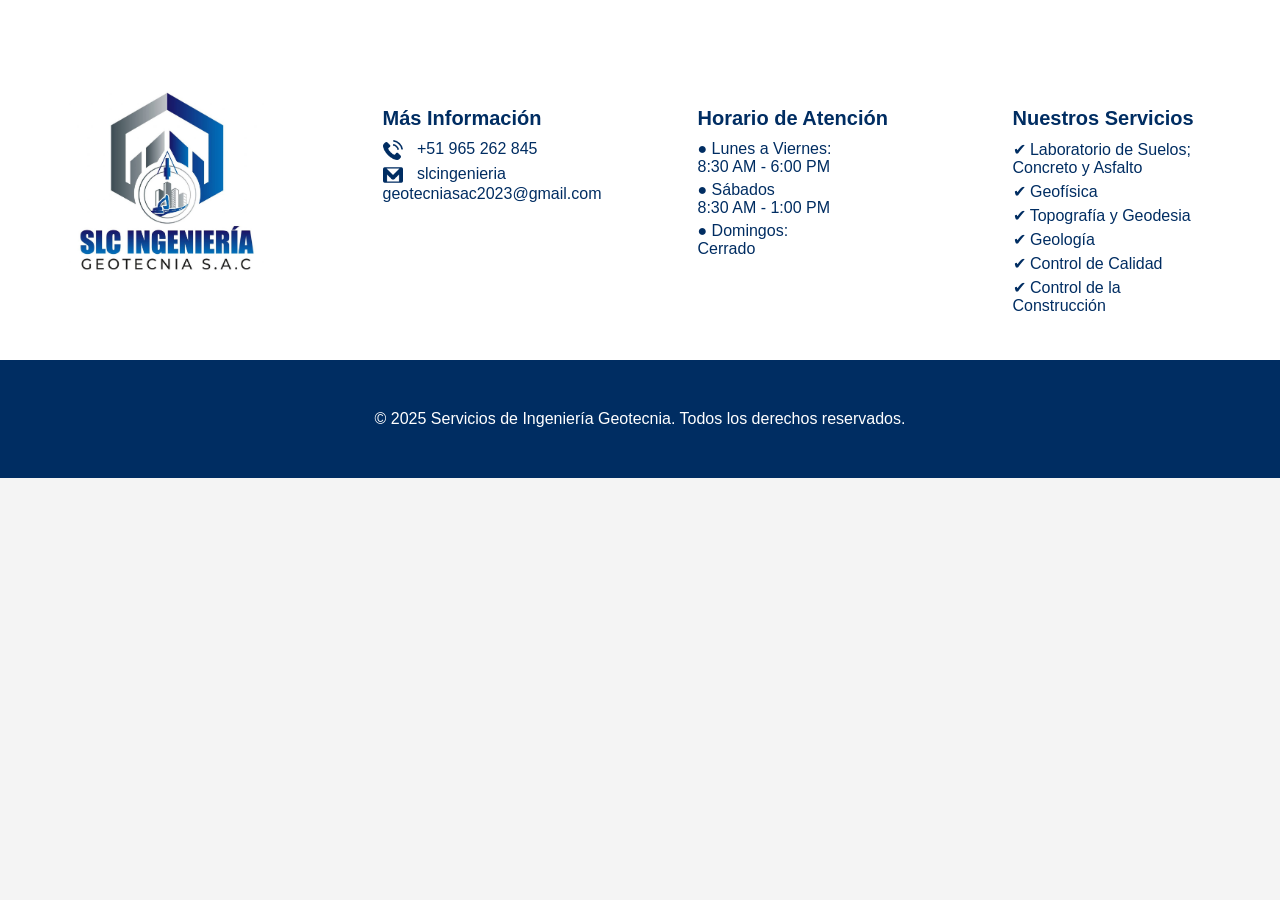
<file: footer.html>
<!DOCTYPE html>
<html lang="en">
<head>
    <meta charset="UTF-8">
    <meta name="viewport" content="width=device-width, initial-scale=1.0">
    <link rel="stylesheet" href="/styles/styles.css">
    <title>Document</title>
</head>
<body>
    
    <footer>
        <div class="footer-row">
            <!-- Columna 1: Logo de la empresa -->
            <div class="footer-column">
                <img src="/img/Logo.jpg" alt="Logo de la empresa" class="logo">
            </div>
    
            <!-- Columna 2: Más información -->
            <div class="footer-column">
                <h4>Más Información</h4>
                <p>
                    <img src="/icons/telefono.png" alt="Teléfono" class="icon">
                    +51 965 262 845
                </p>
                <p>
                    <img src="/icons/gmail.png" alt="Correo" class="icon">
                    slcingenieria geotecniasac2023@gmail.com
                </p>
            </div>
    
            <!-- Columna 3: Horario de atención -->
            <div class="footer-column">
                <h4>Horario de Atención</h4>
                <p>● Lunes a Viernes:<br />8:30 AM - 6:00 PM</p>
                <p>● Sábados<br />8:30 AM - 1:00 PM</p>
                <p>● Domingos:<br />Cerrado</p>
            </div>
    
            <!-- Columna 4: Nuestros Servicios -->
            <div class="footer-column">
                <h4>Nuestros Servicios</h4>
                <p>✔ Laboratorio de Suelos; Concreto y Asfalto</p>
                <p>✔ Geofísica</p>
                <p>✔ Topografía y Geodesia</p>
                <p>✔ Geología</p>
                <p>✔ Control de Calidad</p>
                <p>✔ Control de la Construcción</p>
            </div>
        </div>
        <p class="reservado">&copy; 2025 Servicios de Ingeniería Geotecnia. Todos los derechos reservados.</p>
    </footer>

</body>
</html>
</file>
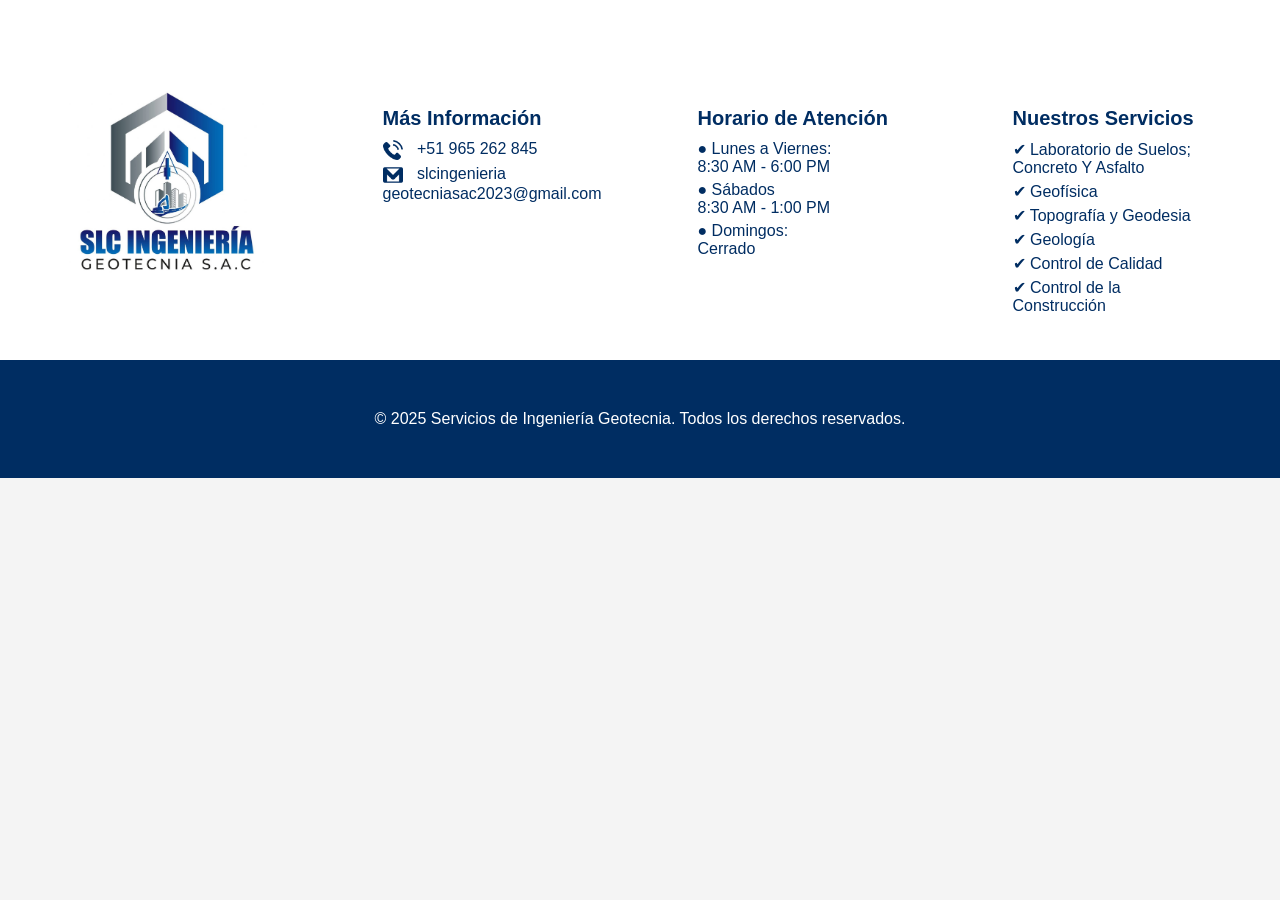
<file: sec/footer.html>
<!DOCTYPE html>
<html lang="en">
<head>
    <meta charset="UTF-8">
    <meta name="viewport" content="width=device-width, initial-scale=1.0">
    <link rel="stylesheet" href="/styles/styles.css">
    <title>Document</title>
</head>
<body>
    
    <footer>
        <div class="footer-row">
            <!-- Columna 1: Logo de la empresa -->
            <div class="footer-column">
                <img src="/img/Logo.jpg" alt="Logo de la empresa" class="logo">
            </div>
    
            <!-- Columna 2: Más información -->
            <div class="footer-column">
                <h4>Más Información</h4>
                <p>
                    <img src="/icons/telefono.png" alt="Teléfono" class="icon">
                    +51 965 262 845
                </p>
                <p>
                    <img src="/icons/gmail.png" alt="Correo" class="icon">
                    slcingenieria geotecniasac2023@gmail.com
                </p>
            </div>
    
            <!-- Columna 3: Horario de atención -->
            <div class="footer-column">
                <h4>Horario de Atención</h4>
                <p>● Lunes a Viernes:<br />8:30 AM - 6:00 PM</p>
                <p>● Sábados<br />8:30 AM - 1:00 PM</p>
                <p>● Domingos:<br />Cerrado</p>
            </div>
    
            <!-- Columna 4: Nuestros Servicios -->
            <div class="footer-column">
                <h4>Nuestros Servicios</h4>
                <p>✔ Laboratorio de Suelos; Concreto Y Asfalto</p>
                <p>✔ Geofísica</p>
                <p>✔ Topografía y Geodesia</p>
                <p>✔ Geología</p>
                <p>✔ Control de Calidad</p>
                <p>✔ Control de la Construcción</p>
            </div>
        </div>
        <p class="reservado">&copy; 2025 Servicios de Ingeniería Geotecnia. Todos los derechos reservados.</p>
    </footer>

</body>
</html>
</file>
<file: styles/styles.css>
/* Estilos generales */
body {
    font-family: Arial, sans-serif;
    margin: 0;
    color: #333;
    background-color: #f4f4f4;
}

/* html {
    scroll-behavior: smooth;
} */


/************INICIO HEADER************/


/* Encabezado */
#headerP {
    text-align: center;
    padding: 20px 20px;
    background: linear-gradient(to bottom, #013067, #004ca3); /* de azul a violeta */
    color: white;
    /* display: flex; */
    position: sticky;
    top: 0;
    z-index: 1100;
    box-shadow: 0 4px 10px rgba(0, 0, 0, 0.3); /* Agrega una sombra suave */
    height: 200px;
}


#header {
    text-align: center;
    padding: 20px 20px;
    background: linear-gradient(to bottom, #013067, #004ca3); /* de azul a violeta */
    color: white;
    /* display: flex; */
    position: sticky;
    top: 0;
    z-index: 1100;
    box-shadow: 0 4px 10px rgba(0, 0, 0, 0.3); /* Agrega una sombra suave */
    height: 200px;
}






header img{
    height: 150px;
    border-radius: 10px;
}

header h1 {
    margin: 0;
    font-size: 28px;
}

header p {
    font-size: 18px;
    margin: 10px 0;
}

button {
    background-color: #FFC107;
    color: #002D62;
    border: none;
    padding: 10px 20px;
    font-size: 16px;
    cursor: pointer;
    border-radius: 5px;
}

button:hover {
    background-color: #e0a800;
}



/* Estilos generales del nav */
nav {
    /* background-color: #002D62; */
    padding: 15px 10px;
    padding-top: 20px;
    position: fixed;
    width: 100%;
    /* top: 0; */
    left: 0;
    /* z-index: 1000; */
    display: flex;
    justify-content: center;
    align-items: center;
    
}

.nav-container{
    color: #f4f4f4;
    /* background-color: #002D62; */
    padding: 0px 100px 0px 100px;
    justify-content: space-between;
}

/* Icono de menú en la parte derecha */
.menu-icon {
    display: none;
    flex-direction: column;
    cursor: pointer;
    gap: 5px;
    position: fixed;
    right: 20px; /* Posicionar en la parte derecha */
    top: 15px; /* Asegurar alineación con el menú */
    z-index: 1100; /* Por encima de otros elementos */
}

.menu-icon span {
    width: 25px;
    height: 3px;
    background-color: white;
    border-radius: 2px;
    transition: transform 0.3s;
}

/* Lista de enlaces */
.nav-links {
    list-style: none;
    margin: 0;
    padding: 0 40px 0 40px;
    display: flex;
    gap: 20px;
    
}

nav ul li a {
    text-decoration: none;
    text-align: center;
    color: white;
    font-weight: bold;
    padding: 10px 20px;
    transition: 0.3s;
    font-size: 20px;
} 

nav ul li a:hover {
    background-color: #FFC107;
    color: #002D62;
    border-radius: 5px;
}

/* Responsivo para pantallas pequeñas */
@media screen and (max-width: 1100px) {
    header{
        padding-top: 20px;
        padding-bottom: 20px;
        height: 120px;
    }
    #header {
        padding-top: 0px;
        padding-bottom: 0px;
        height: 160px;
    }
    #headerP {
        height: 120px;
    }

    header img{
        height: 120px;
    }
    .menu-icon {
        display: flex;
    }

    .nav-links {
        position: fixed;
        top: 0;
        left: -250px; /* Oculto inicialmente */
        width: 250px;
        height: 100%;
        background-color: #e6e6e6;
        display: flex;
        flex-direction: column;
        padding: 0px;
        box-shadow: 0px 4px 8px rgba(0, 0, 0, 0.2);
        transition: left 0.9s ease;
        /* z-index: 1000; */
    }

    .nav-links.active {
        left: 0; /* Despliega el menú hacia la izquierda */
    }

    .nav-links li {
        margin: 15px 0;
    }

    nav ul li a {
        text-decoration: none;
        text-align: center;
        color: rgb(0, 0, 0);
        font-weight: bold;
        padding: 10px 20px;
        transition: 0.3s;
    } 
}



/************FIN HEADER************/


/* Secciones */
section {
    padding: 40px 20px;
    margin: 20px auto;
    background-color: white;
    border-radius: 10px;
    width: 80%;
    box-shadow: 0px 0px 10px rgba(0, 0, 0, 0.1);
}

/* Sección de estadísticas */
#estadisticas {
    position: relative;
    padding: 0; /*40px 20px;*/
    text-align: center;
    width: auto;
    height: auto;
}

.estadisticas-container {
    background-image: url('/img/Baner4.jpg'); /* Reemplazar con la imagen real */
    background-size: cover;
    background-position: center;
    width: 100%;
    height: auto;
    display: flex;
    flex-wrap: wrap; /* Diseño responsivo */
    justify-content: space-around;
    padding: 100px 0; /* Espaciado dentro del contenedor */
    
}

.estadistica {
    width: 200px;
    background-color: rgba(255, 255, 255, 0.8); /* Fondo transparente */
    padding: 20px;
    margin: 20px 0 0 0;
    border-radius: 10px;
    box-shadow: 0px 4px 8px rgba(0, 0, 0, 0.2);
    transition: transform 0.2s, box-shadow 0.2s;
}

.estadistica:hover {
    transform: scale(1.1); /* Agrandar ligeramente al pasar el mouse */
    box-shadow: 0px 6px 12px rgba(0, 0, 0, 0.3);
}

.estadistica img {
    width: auto;
    height: 100px;
    margin-bottom: 15px;
}

.estadistica h3 {
    font-size: 24px;
    color: #000000d4;
    margin: 10px 0;
}

.estadistica p {
    font-size: 16px;
    margin: 0;
    color: #333;
}


/* Sobre Nosotros */
#sobre-nosotros {
    display: flex;
    flex-direction: column;
    align-items: center;
    padding: 40px 20px;
    background-color: white;
    border-radius: 10px;
    width: 80%;
    margin: 20px auto;
    box-shadow: 0px 0px 10px rgba(0, 0, 0, 0.1);
}

#sobre-nosotros h2 {
    color: #002D62;
    text-align: center;
    margin-bottom: 20px;
}

#sobre-nosotros .cards-container {
    margin: 70px 0 0 0 ;
    width: 80%;
    justify-content: space-evenly;
}

.contenido-nosotros {
    display: flex;
    flex-wrap: wrap;
    justify-content: space-between;
    align-items: center;
    width: 85%;
}

.descripcion {
    flex: 1;
    /*margin-right: 20px;*/
    width: 90%;
}

.descripcion p {
    font-size: 18px;
    color: #333;
    line-height: 1.6;
    text-align: justify;
    padding: 0px 30px 0px 0px;
}

.imagen {
    /* flex: 1; */
    display: flex;
    justify-content: center;
    padding-top: 30px;
}

.imagen img {
    width: 500px;
    height: 50%;
    border-radius: 10px;
    box-shadow: 0px 0px 5px rgba(0, 0, 0, 0.1);
}

.contenido-nosotros{
    display: flex;
    justify-content: center;
}


/* Responsivo para pantallas pequeñas */
@media screen and (max-width: 1100px) {
.imagen img {
    width: 90%;
}
.descripcion p {
    padding: 0px;
}
}



/* Sección Equipo de Trabajo */
#equipo {
    padding: 40px 20px;
    background-color: white;
    border-radius: 10px;
    width: 80%;
    margin: 20px auto;
    box-shadow: 0px 0px 10px rgba(0, 0, 0, 0.1);
}

#equipo h2 {
    color: #002D62;
    text-align: center;
    margin-bottom: 20px;
}

.equipo-container {
    display: flex;
    flex-wrap: wrap;
    justify-content: center;
    gap: 20px;
}

.card {
    width: 250px;
    background-color: #f4f4f4;
    border-radius: 10px;
    box-shadow: 0px 0px 10px rgba(0, 0, 0, 0.1);
    text-align: center;
    padding: 20px;
}

.card img {
    width: 100%;
    height: auto;
    border-radius: 10px;
    margin-bottom: 15px;
}

.card h3 {
    font-size: 18px;
    color: #002D62;
    margin: 10px 0;
}

.card p {
    font-size: 16px;
    color: #333;
}


/* Sección de servicios */
#servicios {
    padding: 40px 20px;
    background-color: white;
    border-radius: 10px;
    width: 80%;
    margin: 20px auto;
    box-shadow: 0px 0px 10px rgba(0, 0, 0, 0.1);
    text-align: center;
}

#servicios h2 {
    color: #002D62;
    margin-bottom: 20px;
}

/* Contenedor de cards */
.servicios-container {
    display: flex;
    flex-wrap: wrap; /* Para hacerlo responsivo */
    justify-content: center;
    gap: 20px; /* Espaciado entre cards */
}

.servicios-container .card img{
    height: 100px;
    width: 100px;
    border-radius: 50px;
    justify-content: center;
}

.servicios-container .card {

    justify-items: center;
}


/* Estilo de cada card */
.card {
    width: 280px;
    background-color: #f4f4f4;
    border-radius: 10px;
    box-shadow: 0px 4px 8px rgba(0, 0, 0, 0.2);
    text-align: center;
    padding: 20px;
    transition: transform 0.2s, box-shadow 0.2s; /* Animación en hover */
    display: flex;
    flex-direction: column;
    justify-content: space-between;
    
}

.card:hover {
    transform: scale(1.05); /* Agrandar ligeramente */
    box-shadow: 0px 6px 12px rgba(0, 0, 0, 0.3);
}

/* Imagen dentro de la card */
.card img {
    width: 100%;
    border-radius: 10px;
    margin-bottom: 15px;
}

/* Título de la card */
.card h3 {
    font-size: 18px;
    color: #002D62;
    margin-bottom: 10px;
}

/* Descripción de la card */
.card p {
    font-size: 16px;
    color: #555;
    margin-bottom: 20px;
}

/* Botón de la card */
.card button {
    background-color: #FFC107;
    color: #002D62;
    border: none;
    padding: 10px 20px;
    font-size: 16px;
    cursor: pointer;
    border-radius: 5px;
    transition: background-color 0.3s;
}

.card button:hover {
    background-color: #e0a800;
}

/* Estilo para la sección "¿Por Qué Elegirnos?" */
#por-que-elegirnos {
    display: flex;
    flex-direction: column;
    align-items: center;
    padding: 40px 20px;
    background-color: white;
    border-radius: 10px;
    width: 80%;
    margin: 20px auto;
    box-shadow: 0px 0px 10px rgba(0, 0, 0, 0.1);
}

#por-que-elegirnos h2 {
    color: #002D62;
    margin-bottom: 20px;
    font-size: 24px;
}

#por-que-elegirnos p {
    font-size: 18px;
    color: #555;
    margin-bottom: 30px;
    line-height: 1.6;
    text-align: justify;
}

/* Estilo para el video */
.video-container {
    display: flex;
    justify-content: center;
}

.video-container iframe {
    width: 100%;
    max-width: 560px;
    height: 315px;
    border-radius: 10px;
    box-shadow: 0px 4px 8px rgba(0, 0, 0, 0.2);
}

.video-container img{
    height: 500px;
}


.contenido-elegirnos {
    display: flex;
    flex-wrap: wrap;
    justify-content: space-between;
    align-items: center;
    width: 85%;
}

.descripcion-elegirnos {
    flex: 1;
    /*margin-right: 20px;*/
    width: 90%;
}

.descripcion-elegirnos p {
    font-size: 18px;
    color: #333;
    line-height: 1.6;
    text-align: justify;
    padding: 0px 00px 0px 30px;
}

.imagen-elegirnos {
    /* flex: 1; */
    display: flex;
    justify-content: center;
    padding-top: 30px;
}

.imagen-elegirnos img {
    width: 500px;
    height: 50%;
    border-radius: 10px;
    box-shadow: 0px 0px 5px rgba(0, 0, 0, 0.1);
}

.contenido-elegirnos{
    display: flex;
    justify-content: center;
}


/* Responsivo para pantallas pequeñas */
@media screen and (max-width: 1100px) {
.imagen-elegirnos img {
    width: 90%;
}
.descripcion-elegirnos p {
    padding: 30px 0 0 0;
}
}





/* Formulario de contacto */
form {
    display: flex;
    flex-direction: column;
    align-items: center;
}

input, textarea {
    width: 80%;
    padding: 10px;
    margin: 10px 0;
    border: 1px solid #ccc;
    border-radius: 5px;
}



/************INICIO FOOTER************/

/* Footer general */
footer {
    background-color: white;
    color: rgb(255, 255, 255);
    padding: 0px;
    padding-top: 40px;
    text-align: center;
}

.reservado{
    background-color: #002D62;
    padding: 50px;
    margin: 0px;
}

/* Estilo para la fila y columnas del footer */
.footer-row {
    display: flex;
    flex-wrap: wrap; /* Para hacerlo responsivo */
    justify-content: space-around;
    align-items: top;
    margin: 30px 10px 30px 10px;
}



.footer-column {
    flex: 1;
    max-width: 200px; /* Limita el ancho de cada columna */
    margin: 10px;
    text-align: left; /* Alinea el contenido a la izquierda */
}

.footer-column img.logo {
    width: 200px; /* Ajusta el tamaño del logo */
    display: block;
    margin: 0 auto; /* Centra el logo */
}

.footer-column h4 {
    font-size: 20px;
    color: #002D62;
    margin-bottom: 10px;
}

.footer-column p {
    font-size: 16px;
    color: #002D62;
    margin: 5px 0;
}

.footer-column .icon {
    width: 20px; /* Ajusta el tamaño del icono */
    margin-right: 10px; /* Espaciado entre el icono y el texto */
    vertical-align: middle; /* Alineación con el texto */
}



/* Estilo del botón flotante de WhatsApp */
.whatsapp-btn {
    position: fixed;
    bottom: 20px;
    right: 20px;
    width: 60px;
    height: 60px;
    background-color: #25d36500;
    border-radius: 50%;
    display: flex;
    justify-content: center;
    align-items: center;
    box-shadow: 0px 4px 8px rgba(0, 0, 0, 0.2);
    transition: transform 0.3s, box-shadow 0.3s;
}

/* Efecto hover para ampliar el botón */
.whatsapp-btn:hover {
    transform: scale(1.1);
    box-shadow: 0px 6px 12px rgba(0, 0, 0, 0.3);
}

/* Estilo para el ícono dentro del botón */
.whatsapp-btn img {
    width: 50px;
    height: 50px;
}

/* Ventana de diálogo (tooltip) */
.tooltip {
    visibility: hidden; /* Oculta el tooltip por defecto */
    background-color: #dcdcdc;
    color: rgb(0, 0, 0);
    text-align: center;
    padding: 5px 10px;
    border-radius: 5px;
    position: absolute;
    bottom: 45px; /* Ajusta la posición sobre el botón */
    right: 0;
    transform: translateX(-50%);
    z-index: 1000;
    font-size: 14px;
    box-shadow: 0px 4px 8px rgba(0, 0, 0, 0.2);
    white-space: nowrap; /* Evita que el texto se corte */
}

/* Mostrar el tooltip al hacer hover */
.whatsapp-btn:hover .tooltip {
    visibility: visible;
    opacity: 1;
    transition: opacity 0.3s; /* Efecto suave al aparecer */
}

/************FIN FOOTER************/



/*****CONTACNOS*****
/* Sección Contáctanos */
#contactanos {
    padding: 40px 20px;
    background-color: white;/*f4f4f4*/
    text-align: center;
}

#contactanos h2 {
    color: #002D62;
    margin-bottom: 20px;
    font-size: 24px;

}

#contactanos p {
    font-size: 18px;
    color: #555;
    margin-bottom: 30px;
    line-height: 1.6;
}

/* Contenedor de cards */
.cards-container {
    display: flex;
    flex-wrap: wrap;
    justify-content: center;
    gap: 20px;
}

/* Estilo de las cards */
.card {
    width: 300px;
    background-color: rgb(252, 252, 252);
    border-radius: 10px;
    box-shadow: 0px 4px 8px rgba(0, 0, 0, 0.2);
    text-align: center;
    padding: 20px;
    transition: transform 0.2s, box-shadow 0.2s;
}

.card:hover {
    transform: scale(1.05);
    box-shadow: 0px 6px 12px rgba(0, 0, 0, 0.3);
}

.card img {
    width: 30%;
    height: auto;
    border-radius: 10px;
    margin-bottom: 15px;
}

.card h3 {
    font-size: 18px;
    color: #002D62;
    margin-bottom: 10px;
}

.card p {
    font-size: 16px;
    color: #555;
}

/* Contenedor del mapa */
.map-container {
    margin-top: 40px;
    width: 100%;
    text-align: center;
}
</file>
